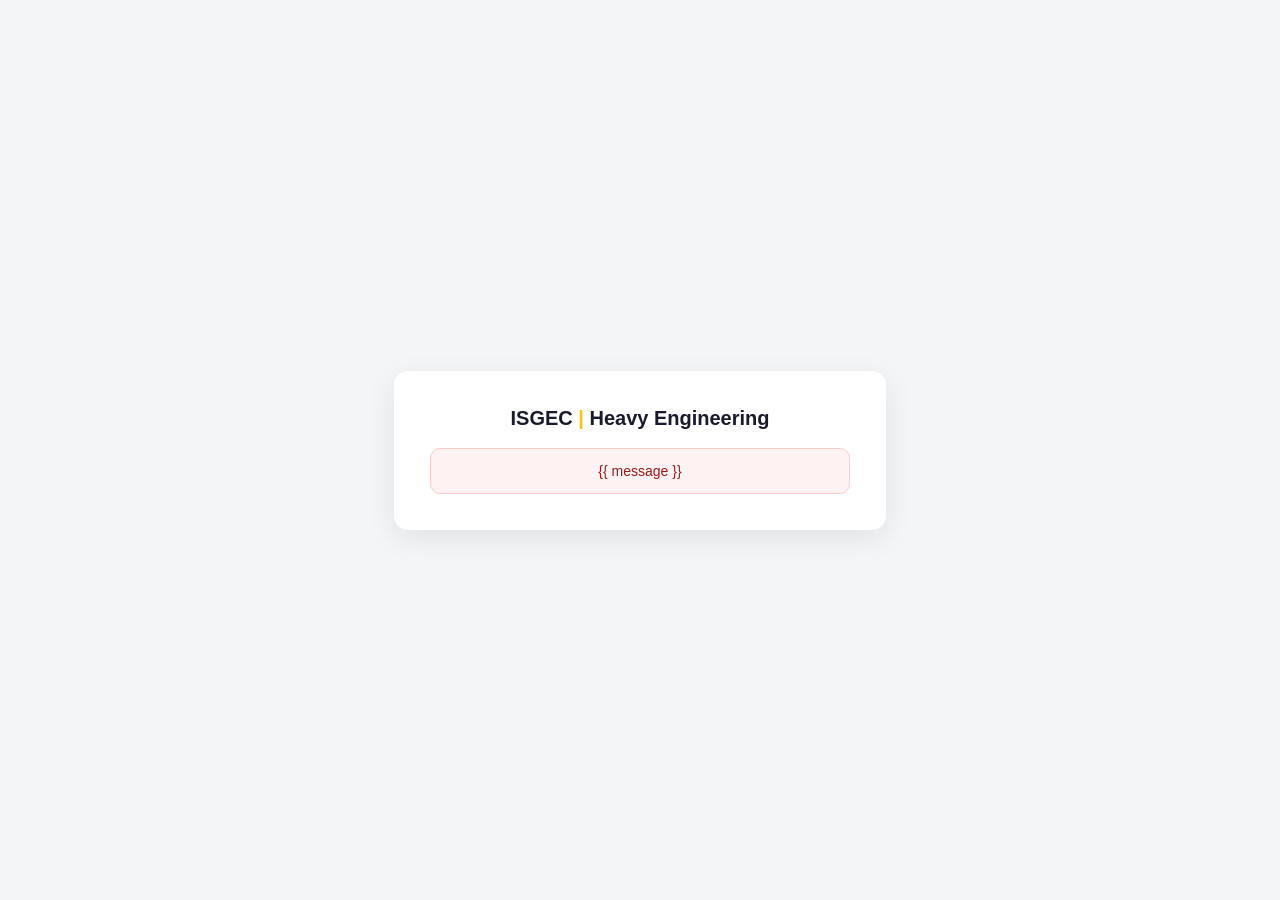
<file: app/templates/payment_error.html>
<!DOCTYPE html>
<html lang="en">
<head>
    <meta charset="UTF-8">
    <meta name="viewport" content="width=device-width, initial-scale=1.0">
    <title>Payment — ISGEC</title>
    <style>
        body { font-family: Arial, Helvetica, sans-serif; background: #f4f5f7; margin: 0; min-height: 100vh; display: flex; align-items: center; justify-content: center; }
        .card { max-width: 420px; width: 90%; background: #fff; border-radius: 14px; box-shadow: 0 8px 30px rgba(0,0,0,.08); padding: 36px; text-align: center; }
        .logo { font-size: 20px; font-weight: bold; color: #1a1a2e; }
        .logo span { color: #f6c215; }
        .msg { margin-top: 18px; font-size: 14px; color: #991b1b; background: #fef2f2; border: 1px solid #fecaca; border-radius: 10px; padding: 14px; }
    </style>
</head>
<body>
<div class="card">
    <div class="logo">ISGEC <span>|</span> Heavy Engineering</div>
    <div class="msg">{{ message }}</div>
</div>
</body>
</html>
</file>
